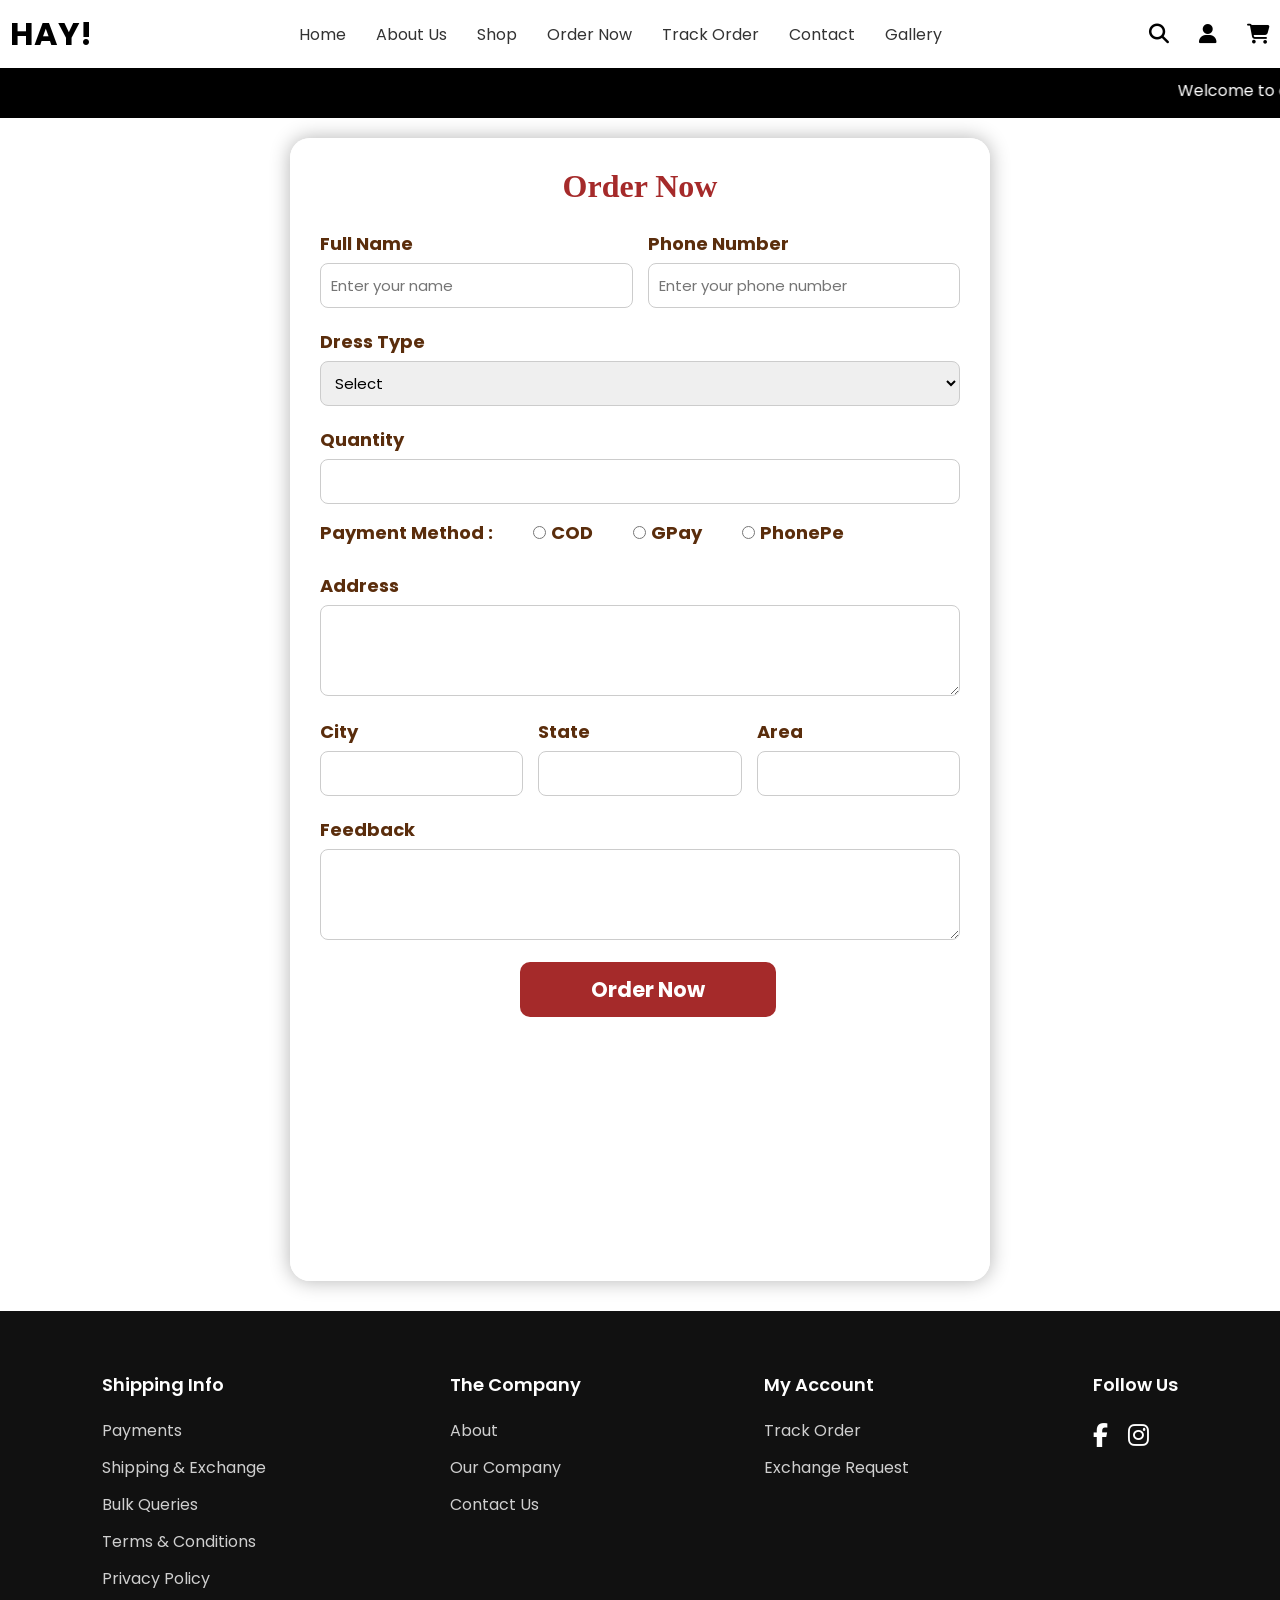
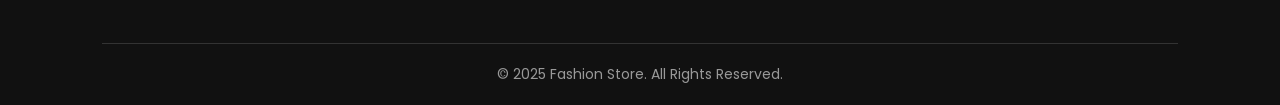
<file: Ordernow.html>
<!DOCTYPE html>
<html lang="en">
<head>
    <meta charset="UTF-8">
    <meta name="viewport" content="width=device-width, initial-scale=1.0">
    <title>Fashion Store</title> 
    <link rel="icon"   href="image/logo.png">
     <link rel="stylesheet" href="./pagestyle.css">
     <link rel="stylesheet"
href="https://cdnjs.cloudflare.com/ajax/libs/font-awesome/6.5.1/css/all.min.css">
<!-- poppins -->
 <link rel="preconnect" href="https://fonts.googleapis.com">
<link rel="preconnect" href="https://fonts.gstatic.com" crossorigin>
<link href="https://fonts.googleapis.com/css2?family=Poppins:wght@300;400;500;600;700&display=swap" rel="stylesheet">
</head>
<body>
    <!-- NAVBAR -->

<header>
    <nav class="navbar">

        <div class="logo">
            HAY!
        </div>

        <ul class="nav-links">
            <li><a href="./index.html">Home</a></li>
            <li><a href="./aboutus.html">About Us</a></li>
            <li><a href="./menus.html">Shop</a></li>
            <li><a href="./Ordernow.html">Order Now</a></li>
            <li><a href="./about.html">Track Order</a></li>
            <li><a href="./contact.html">Contact</a></li>
            <li><a href="./gallery.html">Gallery</a></li>
        </ul>

        <div class="icons">
            <i class="fas fa-search"></i>
            <i class="fas fa-user"></i>
            <i class="fas fa-shopping-cart"></i>
        </div> 

    </nav>
</header>


<div class="marquee">
    <marquee behavior="" direction="">
     <span style="margin-right:100px;">Welcome to our Shop!</span>
    <span style="margin-right:100px;">Latest offers available now.</span>
    <span style="margin-right:100px;">Free shipping on orders above ₹999.</span>
    <span style="margin-right:100px;">New products launched today.</span>
    <span style="margin-right:100px;">Contact us for support.</span>
    </marquee>
</div>


        <!-- registration -->
 
<div class="container">

    <div class="order-box">

        <h1> Order Now</h1>

        <form>
             
             <div class="row">
                <div class="field">
                <label>Full Name</label>
                <input type="text" placeholder="Enter your name">
                </div>
                
                <div class="field">
                <label>Phone Number</label>
                <input type="tel" placeholder="Enter your phone number">
                </div>

             </div>

            <div class="input-group">
                <label>Dress Type</label>
                <select>
                    <option>Select</option>
                    <option>Tops & Tunics</option>
                    <option>Western Wears</option>
                    <option>Lehangas</option>
                    <option>Party Wear</option>
                </select>
            </div>

            <div class="input-group">
                <label>Quantity</label>
                <input type="number" min="1">
            </div>

            <div class="payment">
                <label>Payment Method :</label> <br>
                <label><input type="radio" name="pay">COD</label> <br>
                <label><input type="radio" name="pay">GPay</label> <br>
                <label><input type="radio" name="pay">PhonePe</label>
            </div>

            <div class="input-group">
                <label>Address</label>
                <textarea rows="3"></textarea>
            </div>

            <div class="row">

                <div class="field">
                    <label>City</label>
                    <input type="text">
                </div>

                <div class="field">
                    <label>State</label>
                    <input type="text">
                </div>

                 <div class="field">
                    <label>Area</label>
                    <input type="text">
                </div>

            </div>

            <div class="input-group">
                <label>Feedback</label>
                <textarea rows="3"></textarea>
            </div>

            <div class="butt">
                <h3>Order Now</h3>
            </div>

           
        </form>

    </div>

</div> 




<!-- FOOTER -->

<div class="footer-container">

    <div class="footer-content">

        <!-- Shipping Info -->

        <div class="footer-column">
            <h3>Shipping Info</h3>

            <p>Payments</p>
            <p>Shipping & Exchange</p>
            <p>Bulk Queries</p>
            <p>Terms & Conditions</p>
            <p>Privacy Policy</p>
        </div>

        <!-- Company -->

        <div class="footer-column">
            <h3>The Company</h3>

            <p>About</p>
            <p>Our Company</p>
            <p>Contact Us</p>
        </div>

        <!-- My Account -->

        <div class="footer-column">
            <h3>My Account</h3>

            <p>Track Order</p>
            <p>Exchange Request</p>
        </div>

        <!-- Social Icons -->

        <div class="footer-social">
            <h3>Follow Us</h3>

            <div class="social-icons">
                <a href="#">
                    <i class="fa-brands fa-facebook-f"></i>
                </a>

                <a href="#">
                    <i class="fa-brands fa-instagram"></i>
                </a>
            </div>
        </div>

    </div>

    <hr>

    <div class="footer-bottom">
        <p>© 2025 Fashion Store. All Rights Reserved. </p>
    </div>

</div>



</body>
</html>
</file>
<file: pagestyle.css>
*{
margin:0;
padding:0;
box-sizing:border-box;
font-family:'poppins',sans-serif;
}

body{
background:#fff;
font-family: 'poppins',sans-serif;
}

.navbar{
display:flex;
justify-content:space-between;
align-items:center;
 padding:10px ;
background:white;
position:sticky;
box-shadow:0 2px 10px rgba(0,0,0,0.1);
}

.logo{  
font-size:32px;
font-weight:bold;
}

.nav-links{
display:flex;
list-style:none;
gap:30px;
}

.nav-links a{
text-decoration:none;
color:#333;
}

.icons{
display:flex;
gap:30px;
font-size:20px;
}

.marquee{
    background: black;
    color: white;
    height: 50px;
    padding-top: 10px;
}
.search-cont{
    width: 100%;
    display: flex;
    justify-content: flex-end;
    margin-top: -130px;
    padding: 20px;
}
.search-bar{
    width: 400px;
    padding: 10px 15px;
    border: 2px solid #ccc;
    border-radius: 20px;
    font-size: 16px;
    font-family: 'poppins', sans-serif;
}


/* container1 */

.top-bar{
    display:flex;
    margin:30px;
}

.filter-box{
    background:#4d5661;
    color:white;
    padding:20px;
    font-weight:600;
}

.sort-box{
    border:1px solid #ddd;
    padding:15px 40px;
  
}
.sort-box:hover{
    background: black;
    color: white;
}


.product-container{
    width:90%;
    padding: 80px;
    margin: auto;
    display:grid;
    grid-template-columns:repeat(3,1fr);
    gap:100px;
}

.product-card{
    background:white;
}

.image-box{
    position:relative;
    overflow:hidden;
    border-radius:15px;
}

.image-box img{
    width:100%;
    height:500px;
    object-fit:cover;
    transition:0.5s;
}

.overlay{
    position:absolute;
    top:0;
    left:0;
    width:100%;
    height:100%;
    background:rgba(0,0,0,0.55);
    color:white;
    padding:30px;
    opacity:0;
    transition:0.5s;
}

.overlay h2{
    margin-bottom:30px;
    font-size:40px;
}

.overlay p{
    color:#d9d9d9;
    margin-top:20px;
}

.overlay h3{
    font-size:30px;
}

.image-box:hover .overlay{
    opacity:1;
}

.image-box:hover img{
    transform:scale(1.08);
    
}

.details{
    padding-top:15px;
}

.price{
    font-size:28px;
    margin-top:15px;
    margin-bottom:15px;
}

.sizes{
    display:flex;
    gap:10px;
    margin-bottom:20px;
}

.sizes span{
    width:50px;
    height:50px;
    border:1px solid #ccc;
    display:flex;
    justify-content:center;
    align-items:center;
}

.sizes span:hover{
    background:black;
    color:white;
}

button{
    width:40%;
    padding:14px;
    border:none;
    background:black;
    color:white;    
    font-size:16px;
}

button:hover{
    background:#333;
}

 @media(max-width:768px){

    .product-container{
        grid-template-columns:1fr;
    }

    .image-box img{
        height:450px;
    }

} 

/* offer page */

.offer-container{
    width: 100%;
    display: grid;
    grid-template-columns: repeat(3,1fr);
}
 .offer-heading h2{
    color: black;
    font-size: 50px;font-weight: 500;
    font-family: 'poppins',sans-serif;
     text-align: center;   
} 

.offer-card{
    width:350px;
    height: 500px; 
    background:#fff; 
    border-radius:25px; margin-top: 80px;
    overflow:hidden;
    position:relative;
    margin-left: 80px;
    transition:0.6s ease;
    box-shadow:0 15px 40px rgba(0,0,0,0.25);
}

.offer-card:hover{
    transform:
        perspective(1200px)
        rotateX(5deg)
        rotateY(-5deg)
        translateY(-10px);

    box-shadow:
        0 20px 50px rgba(212,175,55,.4);
}
.offer-box{
    position:relative;
    overflow:hidden;
    height: 500px;
}

.offer-box img{
    width:100%;
    height:500px;
    object-fit:cover;
    display:block;
}

.offer-box::before{
    content:"";
    position:absolute;
    top:0;
    left:-120%;
    width:60%;
    height:100%;
    background:
    linear-gradient(
        120deg,
        transparent,
        rgba(255,255,255,0.8),
        transparent
    );

    transform:skewX(-25deg);
}

  .offer-box:hover .overlay{
    opacity:1;
} 

.offer-box:hover img{
    transform:scale(1.08);
}   


/* FOOTER */

.footer-container{
    background:#111;
    color:white;
    padding:60px 8% 20px;
    margin-top: 30px;
}

.footer-content{
    display:flex;
    justify-content:space-between;
    gap:80px;
    flex-wrap:wrap;
}

.footer-column h3,
.footer-social h3{
    margin-bottom:20px;
    font-size:18px;
    font-weight:600;
}

.footer-column p{
    margin-bottom:12px;
    color:#cfcfcf;
    cursor:pointer;
    transition:0.3s;
}

.footer-column p:hover{
    color:white;
}
.social-icons{
    display:flex;
    gap:20px;
}

.social-icons a{
    color:white;
    font-size:24px;
    transition:0.3s;
}

hr{
    border:none;
    height:1px;
    background:#333;
    margin:40px 0 20px;
}

.footer-bottom{
    text-align:center;
    color:#999;
    font-size:14px;
}
  
/* track order */
.track-banner{
    text-align:center;
    padding:80px 20px;
    background:#f8f4f1;
}

.track-banner h1{
    font-size:50px;
    margin-bottom:15px;
}

.track-banner p{
    color:#666;
}

.track-card{
    width:500px;
    margin:50px auto;
    padding:40px;
    border-radius:15px;
    box-shadow:0 5px 20px rgba(0,0,0,0.1);
    background:white;
}

.track-card h2{
    text-align: center;
    margin-top: -10px;
    padding: 20px;
}
.track-card input{
    width:100%;
    padding:15px;
    margin-bottom:15px;
}

.track-card button{
    width: 150px;;
    padding:15px;
    background:black;
    color:white;margin-top: 20px;
    border:none; margin-left: 140px;
}
.track-card button:hover{
    background: #4d5661;
}

.timeline-container{
    width:100%;
    justify-content:center;
    margin:50px 0;
}

.status-container{
    position:relative;
    width:500px;
    margin-left: 550px;
    margin-top: 20px;
}

.status-container::before{
    content:"";
    position:absolute;
    left:25px;
    top:20px;
    width:3px;
    height:80%;
    background:#d6d6d6;
}

.status-step{
    display:flex;
    align-items:flex-start;
    gap:20px;
    margin-bottom:50px;
    position:relative;
}

.circle{
    width:50px;
    height:50px;
    border-radius:50%;
    background:green;
    color:white;
    display:flex;
    justify-content:center;
    align-items:center;
    font-size:22px;
    font-weight:bold;
}
.circle1{
    width:50px;
    height:50px;
    border-radius:50%;
    background:gray;
    color:white;
    display:flex;
    justify-content:center;
    align-items:center;
    font-size:22px;
    font-weight:bold;
}

.status-step h3{
    margin-bottom:5px;
    font-size:28px;
}

.status-step p{
    color:gray;
    font-size:18px;
}



.help-container{
    display:flex;
    justify-content:center;
    gap:80px;
    flex-wrap:wrap;
}

.help-card{
    width:280px;
    padding:30px;

    text-align:center;

    border-radius:12px;

    box-shadow:0 4px 15px rgba(0, 0, 0, 0.436);

    transition:0.4s;
}

.help-card:hover{
    transform:translateY(-10px);
    background: linear-gradient(pink,red);
}

.support-box{
    text-align:center;
    background:#f8f4f1;
    padding: 50px;
    margin-top:60px;
}
.support-box h2{
    margin-top: -10px;
    padding: 10px;
}
.support-box button{
    width: 250px;
    margin-top: 30px; border-radius: 25px;
}
.support-box button:hover{
    background: linear-gradient(orange,pink);
    color: black;
}

/* order now*/

 .container{
    width:100%;
    display:flex;
    justify-content:center;
   margin-top: 20px;
   height: 127vh;
}

.order-box{

    width:700px;
    height:auto;
    background:rgba(255,255,255,0.95);
    padding:30px;
    border-radius:20px;
    box-shadow:0px 0px 20px rgba(0,0,0,0.3);
}

.order-box h1{
    text-align:center;
    margin-bottom:25px;
    color:brown;
    font-family:cursive;
}

.input-group{
    margin-bottom:15px;
    margin-top: 20px;
}

label{
    display:block;
    margin-bottom:6px;
    font-size:18px;
    font-weight:bold;
    color:#5a2d0c;
}

input,
select,
textarea{
    width:100%;
    padding:10px;
    border:1px solid #ccc;
    border-radius:8px;
    font-size:15px;
}

.row{
    display:flex;
    gap:15px;
    margin-bottom:15px;
}

.payment{
     display: flex;
    gap: 20px;
    align-items: center;
}
.payment label{
    display: flex;
    align-items: center;
    gap: 5px;
}
.butt{
    width:40%;
    padding:12px;
    border:none;
    border-radius:10px;
    background:brown;
    color:white;
    font-size:18px; text-align: center; margin-left: 200px;
}

.butt:hover{
    background:black;
} 
.field{
    flex: 1;
}

/* contact */
.contactbanner-container{
    display:flex;
    height: 500px;
    width:100%;
}
.contact{
    height:500px;
    width: 100%;overflow: hidden;
    position:relative;
    background-position: cover;
}

.contact img{
    width:100%;
   height: 100%;
   background-position: cover;
   animation: heroMotion 20s ease-in-out infinite alternate;
}
@keyframes heroMotion{
    0%{
        transform: scale(1.05)translate(0,0);
    }
    50%{
        transform: scale(1.20)translate(-20px , -10px);
    }
    100%{
        transform: scale(1.25)translate(20px, 10px);
    }
}
 .contactbanner-text{
      position:absolute;
    color: white;
    top:50%;
    left:50%;
    margin-top: -150px;
    margin-left: -300px;
    text-align:center;
 }
.contactbanner-text h1{
    text-align: center;
     font-size: 50px;
    font-family: 'poppins',sans-serif;
    color: white; top:50%;

}
.contactbanner-text p{
    color: white;
    font-size: 25px;
    text-align: center;font-family: 'poppins',sans-serif;
}
/* store hrs */
.hour-container{
    height: 500px;
    width: 100%;
    display: flex;
}
.hours-card{
    height: 350px;margin-top: 80px;
    width: 350px;
    padding: 50px; justify-content: center;
    border: 2px solid #ddd;
    margin-left: 270px;
    background:
    linear-gradient(
        45deg,
        #8b0000,
        #d4af37
    );
}
.hours-card h2{
    color:white;
    font-size: 40px;
    font-weight: 500;padding-bottom: 12px;
    text-align: center;
}
.hours-card:hover{
    transform: scale(1.05);
    background: pink;
   
}
/* faq */

.faq-container{
    width:80%;
    margin:50px auto;
}

.faq-container h2{
    text-align:center;
    margin-bottom:30px;
    color: brown;
    font-size: 40px;font-family: 'poppins',sans-serif;
    font-weight: 500;
}

.faq-item{
    margin-bottom:15px;
    border:1px solid #ddd;
    border-radius:8px;
    overflow:hidden;
}

.faq-item summary{
    padding:18px 20px;
    list-style:none;
    background:#f8f8f8;
}

.faq-item summary::after{
    content:"+";
    float:right;
    font-size:22px;
}

.faq-item p{
    padding:20px;
    line-height:1.7;
    color:#555;
    background:white;
}

/* map */
.trichy-container{
    height: 500px;
    width: 100%;
    border: none;
    display: flex;
    padding: 20px;
}
.trichy-box1{
    width: 45%;
    background-color: white;
    height: 100%;
    border: none;  
}
.trichy-box1 iframe{
    width: 100%;
    height: 100%;
    display: block;
}
.trichy-box2{
    width: 55%; height: 100%;
    background-color:black;
    color: gray;
    font-size: 30px;
    font-family: 'poppins',sans-serif;
    border: none;
    padding: 30px;
}

 .trichy:hover{
    color: white;
}
.kk:hover{
    color: white;
}
.junction:hover{
    color: white;
}
.hr{
    
    background: gray;
}
.address1{
    font-size: 25px;
    font-family: 'poppins',sans-serif;
    padding: 30px;
    margin-left: -20px;
    color: white;
}

/* about us */

.banner-container{
    display:flex;
    height: 500px;
    width:100%;
}
.banner{
    height:500px;
    width: 100%;
    position:relative;
    background-position: cover;
}

.banner img{
    width:100%;
   height: 500px;
   background-position: cover;
}

.banner-text{
    position:absolute;
    color: white;
    top:50%;
    left:50%;
    margin-top: -150px;
    margin-left: -300px;
    text-align:center;
}

.banner-text h1{
    font-size:50px;
    margin-top: -47px;
    color: #111;
    justify-content: center;margin-left: -500px;
}

.banner-text p{
    font-size:25px;
    text-align: justify;
    margin-left: -350px;
    padding-right: 70px;
    padding-left: 40px;
    margin-top: 45px;
    color: gray;
       
}

.banner-text button{
    padding:12px;
    border: none;
    background:black;
    color:white;
    width : 180px;
    margin-left :  -500px;
    margin-top:50px ;    
}
.banner-text button:hover{
    background: #333;
}
/* story */
.story-container{
    line-height: 1.8;
    color: #555;
    font-size: 18px;
    font-family: 'poppins',sans-serif;
    padding: 40px 20px;
    text-align: justify; max-width: 70%;
    margin: auto;
}
.story-container h2{
    text-align: center;
    color: maroon;font-size: 40px;
    font-weight: 500;   font-family: 'poppins',sans-serif;
}

/* vission mission */
.vm-container{
    width: 100%;
    height: 600px;
    
}
.vm-h2 h2{
    text-align: center;
    margin-top: 30px;
     font-size: 40px;
     font-weight: 500; color: brown;
     font-family: 'poppins', sans-serif;

}

.vmbox{
display: flex;
gap:90px; width: 100%;
height: 500px;justify-content: center;
margin-top: 30px; 
}

.vm-cards {
box-shadow:0 3px 12px rgba(0,0,0,0.1);
padding:15px;
border-radius:10px; margin-left: 50px;
text-align: center;
width: 500px;
}
.vm-cards:hover{
    transform: translatey(-10px) scale(1.05);transition: 0.5s;
    background-color:burlywood;
    color: black;
    
}
.vm-cards img{
width:100%;
height:300px;
object-fit:cover;
border-radius:10px;
}
.vm-cards h3{
padding: 10px;
color:chocolate;
}
.vm-cards p{
    padding: 5px;
    color: black;
}

/* Achievement */

.achievement-container{
    display:flex;
    justify-content:center;
    gap:30px;
    flex-wrap:wrap;
    padding:50px 20px;
}
.achievementh2 h2{
    text-align: center;margin-top: 30px;
    font-size: 50px;
    font-family: 'poppins',sans-serif;
    font-weight: 500; color: brown;
    justify-content: center;
}
.achievement-card{
    width:250px;
    height:180px;
    background:white;
    border-radius:15px;
    box-shadow:0 4px 15px rgba(0,0,0,0.1);
    text-align: center;
   padding: 15px;
    position:relative;
    transition:0.6s;
}
.achievement-card::before{
    content:"";
    position:absolute;
    bottom:0;
    left:0;
    width:100%;
    height: 0;
    background:#f7dede;
    transition:0.8s ease;
}

.achievement-card:hover::before{
    height:100%;
}

.achievement-card h2,
.achievement-card p{
    position:relative;
    z-index:1;
}
.achievement-card h2{
    font-size:40px;
    color:darkred;
    margin-bottom:10px;
}
.achievement-card p{
    font-size:18px;
    color:#444;
}

.achievement-card:hover{
    transform:translateY(-13px) rotate(3deg);
}

/* branches */
.prod-container{
    width:100%;
    padding: 80px;
    display:grid;
    grid-template-columns:repeat(3,1fr);
    gap:100px;
}
.prod h2{
    font-family: 'poppins',sans-serif;
    font-size: 50px;color: brown;
    justify-content: center; font-weight: 500;
    text-align: center;margin-top: 30px;
    
}
.prod-card{
    background:white;
    height: 400px;
    
}

.image-box{
    position:relative;
    overflow:hidden;
    border-radius:30px;
}

.image-box img{
    width:100%;
    height:400px;
    object-fit:cover;
    transition:0.5s;
}

.overlay{
    position:absolute;
    top:0;
    left:0;
    width:100%;
    height:100%;
    background:rgba(0,0,0,0.55);
    color:white;
    padding:30px;
    opacity:0;
    transition:0.5s;
}

.overlay h2{
    margin-bottom:30px;
    font-size:30px;
}

.overlay p{
    color:#d9d9d9;
    margin-top:20px;
}

.overlay h3{
    font-size:25px;
}

.image-box:hover .overlay{
    opacity:1;
}

.image-box:hover img{
    transform:scale(1.08);
}
/* culture */
.container3{
    height: 600px;
    width: 100%;
}
.products h2{
    text-align: center;
    margin-top: 20px;color: brown;
     font-size: 50px;
     font-weight: 500;
     font-family: 'poppins', sans-serif;

}

.product-grid{
display:grid;
grid-template-columns:repeat(auto-fit,minmax(250px,1fr));
gap:20px;
margin-top: 30px;
margin-left: 40px;
}

.product-culturecard {
box-shadow:0 3px 12px rgba(0,0,0,0.1);
padding:15px;
border-radius:10px;
text-align: center;
width: 300px;
}
.product-culturecard:hover{
    transform: translatey(-10px) scale(1.05);transition: 0.4s;
}
.product-culturecard img{
width:100%;
height:320px;
object-fit:cover;
border-radius:10px;
}

.product-culturecard h3{
margin:15px 0; font-family: 'poppins',sans-serif;
}
.product-culturecard p{
    color: gray;
    font-size: 15px;
    font-family: 'poppins',sans-serif;
}

/* meeting */
.meeting h2{
    color: brown;
    text-align: center;
    margin-top: 80px;
    font-size: 50px;
    font-family: 'poppins',sans-serif;font-weight: 500;
}


/* export */
.export-partners {
    padding: 50px 20px;
    text-align: center;
    background-color: #f8f8f8;
}

.export-partners h2 {
    font-size: 32px;
    color: brown;
    margin-bottom: 30px;
    text-transform: uppercase; font-family: 'poppins',sans-serif;
}

.partner-container {
    display: flex;
    justify-content: center;
    gap: 30px;
    flex-wrap: wrap;
}

.partner-card {
    width: 220px;
    height: 150px; 
    border-radius: 15px;
    padding-bottom: 5px;
    box-shadow: 0 4px 10px rgba(0,0,0,0.1);
    transition: transform 0.3s ease;
}

.partner-card:hover {
     transform: translateY(-10px)scale(1.05); 
     border-bottom: 5px solid brown;
     border-top: 5px solid brown;
}

.partner-card img{
    width: 100%;
    height: 100%;
    object-fit: cover;
}
/* gallery */

.gallery-section{
width:90%;
margin:auto;
padding:80px 0;
}
.gallery-section h1{
    text-align:center;
   margin-top: -45px;font-size: 40px;
   padding: 20px;color:#d4af37;
}
.gallery-section p{
    color:#aaa;font-size: 30px;
     padding-bottom: 35px;
     text-align: center;
}
.gallery-grid{
display:grid;
grid-template-columns:repeat(auto-fit,minmax(300px,1fr));
grid-auto-rows:250px;
gap:25px;
}

.gallery-item{
position:relative;
overflow:hidden;
border-radius:25px;
}

.gallery-item.tall{
grid-row:span 2;
grid-column: span 2;
}

.gallery-item.wide{
grid-column:span 2;
}

.gallery-item img{
width:100%;
height:100%;
object-fit:cover;
transition:1s ease;

}
.gallery-item:hover img{
filter:grayscale(0%);
transform:
scale(1.08)
rotate(2deg);
}







/* media query */
/* ==========================
   MOBILE RESPONSIVE
========================== */
@media screen and (max-width:768px){

    /* Navbar */
    .navbar{
        flex-direction:column;
        gap:15px;
        text-align:center;
    }

    .nav-links{
        flex-wrap:wrap;
        justify-content:center;
        gap:15px;
    }

    .icons{
        justify-content:center;
    }

    /* Search */
    .search-cont{
        margin-top:0;
        justify-content:center;
        padding:10px;
    }

    .search-bar{
        width:100%;
        max-width:350px;
    }

    /* Product Listing */
    .product-container{
        width:100%;
        padding:20px;
        grid-template-columns:1fr;
        gap:30px;
    }

    .image-box img{
        height:300px;
    }

    button{
        width:100%;
    }

    /* Offers */
    .offer-container{
        grid-template-columns:1fr;
        gap:20px;
        justify-items:center;
    }

    .offer-card{
        width:90%;
        margin:20px 0;
        height:auto;
    }

    .offer-box,
    .offer-box img{
        height:350px;
    }

    /* Track Order */
    .track-card{
        width:90%;
        padding:20px;
    }

    .track-card button{
        width:100%;
        margin-left:0;
    }

    .status-container{
        width:90%;
        margin:auto;
    }

    .status-step h3{
        font-size:22px;
    }

    .status-step p{
        font-size:14px;
    }

    /* Order Form */
    .container{
        height:auto;
        padding:20px 0;
    }

    .order-box{
        width:95%;
        padding:20px;
    }

    .row{
        flex-direction:column;
    }

    .payment{
        flex-direction:column;
        align-items:flex-start;
    }

    .butt{
        width:100%;
        margin-left:0;
    }

    /* Contact Banner */
    .contactbanner-container,
    .contact{
        height:300px;
    }

    .contactbanner-text{
        top:50%;
        left:50%;
        transform:translate(-50%,-50%);
        margin:0;
        width:90%;
    }

    .contactbanner-text h1{
        font-size:30px;
    }

    .contactbanner-text p{
        font-size:16px;
    }

    /* Store Hours */
    .hour-container{
        flex-direction:column;
        height:auto;
        align-items:center;
    }

    .hours-card{
        width:90%;
        margin:20px auto;
        height:auto;
    }

    /* Map */
    .trichy-container{
        flex-direction:column;
        height:auto;
    }

    .trichy-box1,
    .trichy-box2{
        width:100%;
    }

    .trichy-box1{
        height:300px;
    }

    .trichy-box2{
        font-size:18px;
    }

    /* About Banner */
    .banner-container,
    .banner{
        height:auto;
    }

    .banner img{
        height:300px;
    }

    .banner-text{
        position:static;
        margin:20px;
        text-align:center;
        color:black;
    }

    .banner-text h1,
    .banner-text p,
    .banner-text button{
        margin-left:0;
        padding:0;
    }

    .banner-text h1{
        font-size:30px;
    }

    .banner-text p{
        font-size:16px;
        text-align:center;
    }

    /* Story */
    .story-container{
        max-width:95%;
        font-size:16px;
    }

    /* Vision Mission */
    .vm-container{
        height:auto;
    }

    .vmbox{
        flex-direction:column;
        height:auto;
        gap:20px;
        align-items:center;
    }

    .vm-cards{
        width:90%;
        margin-left:0;
    }

    /* Branches */
    .prod-container{
        grid-template-columns:1fr;
        padding:20px;
        gap:30px;
    }

    /* Culture */
    .container3{
        height:auto;
    }

    .product-grid{
        grid-template-columns:1fr;
        margin:20px;
    }

    .product-culturecard{
        width:100%;
    }

    /* Gallery */
    .gallery-grid{
        grid-template-columns:1fr;
    }

    .gallery-item.tall,
    .gallery-item.wide{
        grid-column:span 1;
        grid-row:span 1;
    }

    /* Footer */
    .footer-content{
        flex-direction:column;
        gap:30px;
    }

     @media screen and (max-width:768px){

    .banner-container{
        height:auto;
    }

    .banner{
        height:350px;
    }

    .banner img{
        height:350px;
        object-fit:cover;
    }

    .banner-text{
        position:absolute;
        top:50%;
        left:50%;
        transform:translate(-50%, -50%);
        margin:0;
        width:90%;
        text-align:center;
    }

    .banner-text h1{
        font-size:28px;
        margin:0 0 15px;
        color:#111;
    }

    .banner-text p{
        font-size:15px;
        text-align:center;
        margin:0;
        padding:0 10px;
        line-height:1.6;
        color:gray;
    }

    .banner-text button{
        width:160px;
        margin:20px auto 0;
        display:block;
    }
}


}

/* ==========================
   SMALL MOBILE
========================== */
@media screen and (max-width:480px){

    .offer-heading h2,
    .products h2,
    .meeting h2,
    .achievementh2 h2,
    .prod h2,
    .faq-container h2{
        font-size:28px;
    }

    .track-banner h1{
        font-size:32px;
    }

    .hours-card h2{
        font-size:28px;
    }

    .status-step{
        gap:10px;
    }

    .circle,
    .circle1{
        width:40px;
        height:40px;
        font-size:18px;
    }

    .gallery-section h1{
        font-size:28px;
    }

    .gallery-section p{
        font-size:18px;
    }

   
    
/* @media screen and (max-width:768px){

    .banner-container{
        height:auto;
    }

    .banner{
        height:350px;
    }

    .banner img{
        height:350px;
        object-fit:cover;
    }

    .banner-text{
        position:absolute;
        top:50%;
        left:50%;
        transform:translate(-50%, -50%);
        margin:0;
        width:90%;
        text-align:center;
    }

    .banner-text h1{
        font-size:28px;
        margin:0 0 15px;
        color:#111;
    }

    .banner-text p{
        font-size:15px;
        text-align:center;
        margin:0;
        padding:0 10px;
        line-height:1.6;
        color:gray;
    }

    .banner-text button{
        width:160px;
        margin:20px auto 0;
        display:block;
    }
}


} */
</file>
